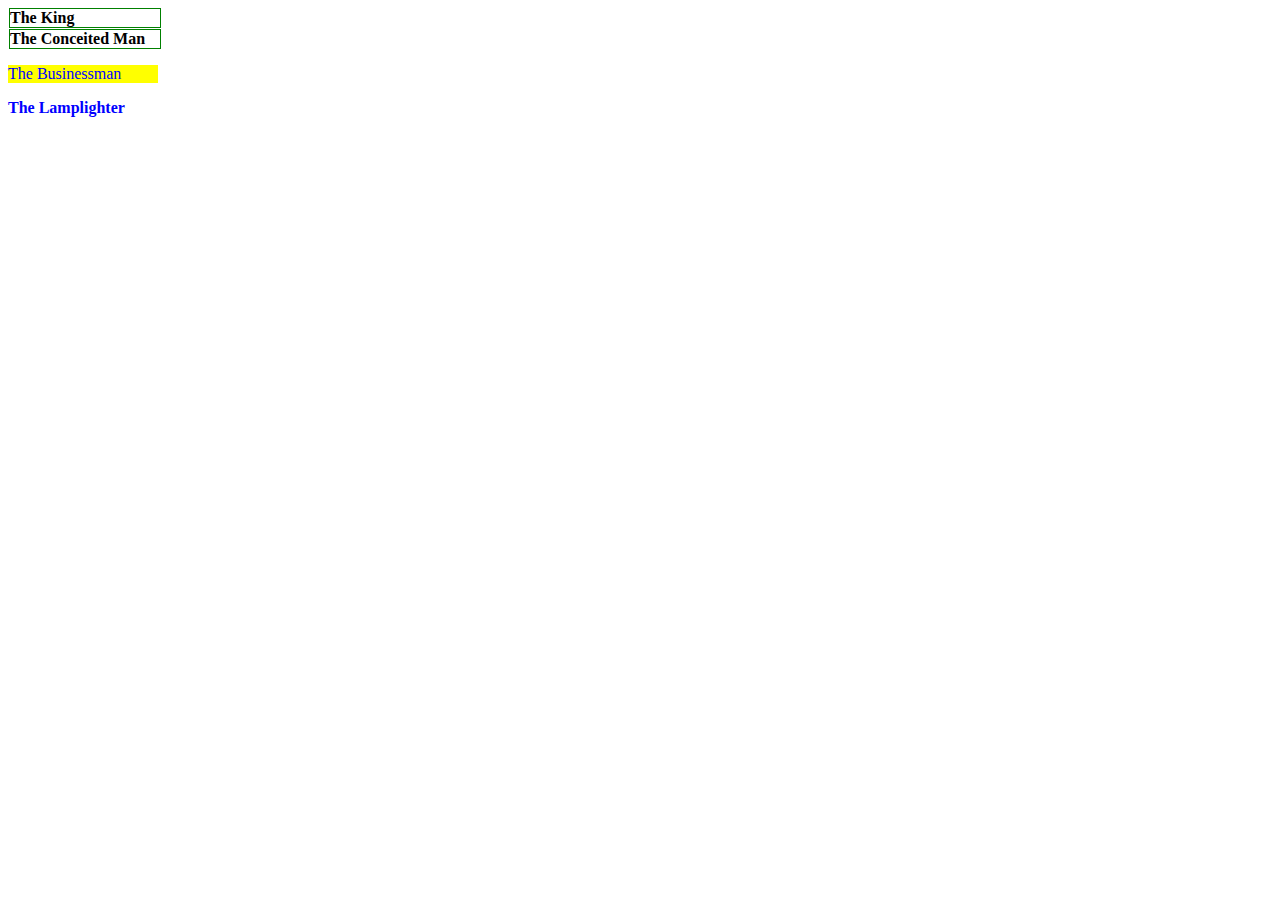
<file: index.html>
<!DOCTYPE html>
<html lang="en">
<head>
    <meta charset="UTF-8">
    <meta http-equiv="X-UA-Compatible" content="IE=edge">
    <meta name="viewport" content="width=div, initial-scale=1.0">
    <title>Document</title>
    <link rel="stylesheet" href="style.css">
</head>
<body>
    <div class="container">
        <div id="b325" class="asteroid"><strong>The King</strong></div>
        <div class="asteroid b326"><strong>The Conceited Man</strong></div>
    </div>
    <p class="asteroid big">The Businessman</p>
    <div id="b329" class="asteroid b329 big"><strong>The Lamplighter</strong></div>
</body>
</html>
</file>
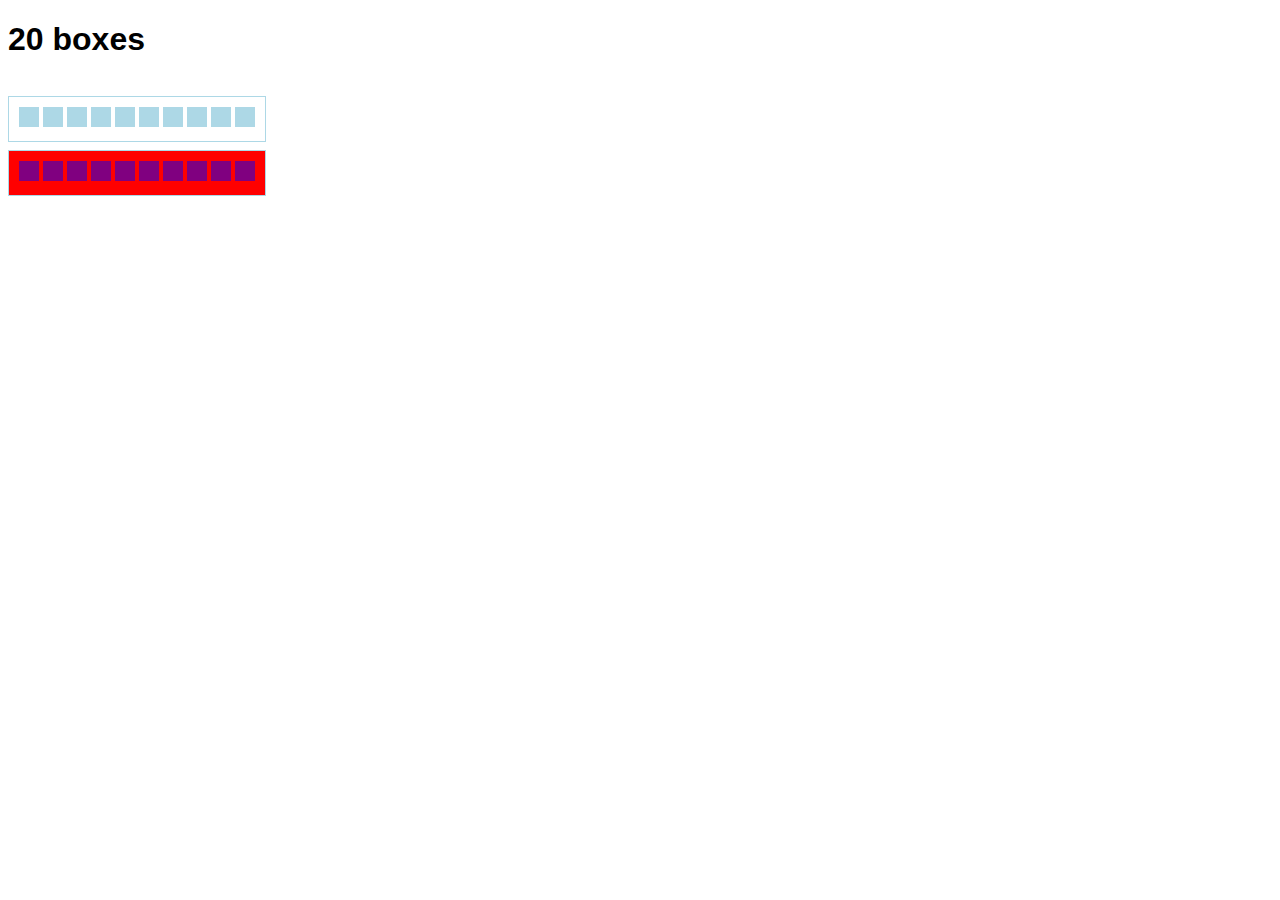
<file: 20 boxes/index.html>
<!DOCTYPE html>
<html lang="en">
<head>
    <meta charset="UTF-8">
    <meta http-equiv="X-UA-Compatible" content="IE=edge">
    <meta name="viewport" content="width=device-width, initial-scale=1.0">
    <title>20boxes</title>
    <link rel="stylesheet" href="style.css">
</head>
<body>
    <h1>20 boxes</h1>
    <div>
        <ul class="blue-boxes" id="container">
            <li></li>
            <li></li>
            <li></li>
            <li></li>
            <li></li>
            <li></li>
            <li></li>
            <li></li>
            <li></li>
            <li></li>
        </ul>
    </div>
    <div>
        <ul class="purple-boxes" id="container">
            <li></li>
            <li></li>
            <li></li>
            <li></li>
            <li></li>
            <li></li>
            <li></li>
            <li></li>
            <li></li>
            <li></li>
        </ul>
    </div>
</body>
</html>
</file>
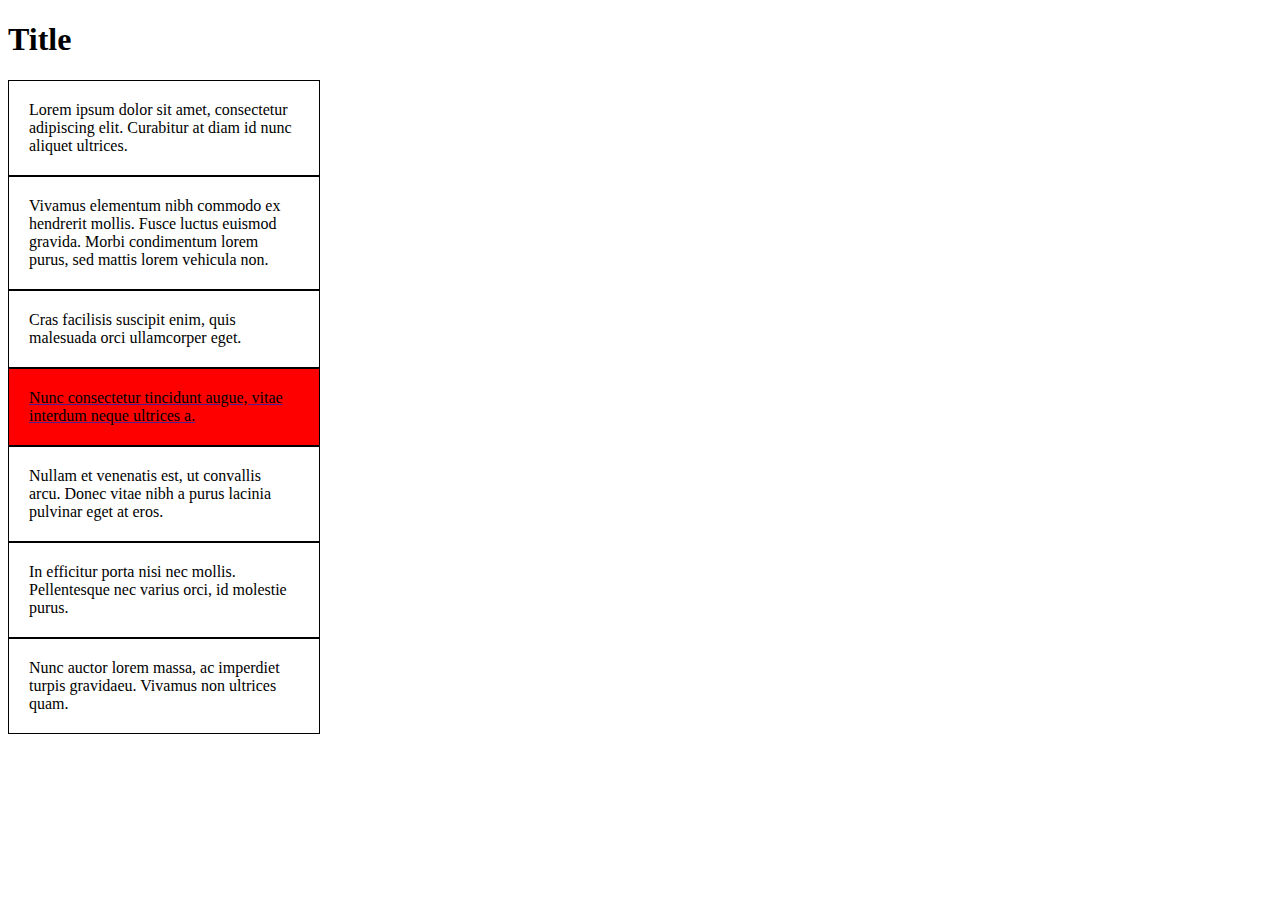
<file: Pseudo selectors practice/index.html>
<!DOCTYPE html>
<html lang="en">
<head>
    <meta charset="UTF-8">
    <meta http-equiv="X-UA-Compatible" content="IE=edge">
    <meta name="viewport" content="width=device-width, initial-scale=1.0">
    <title>Pseudo</title>
    <link rel="stylesheet" href="style.css">
</head>
<body>
  <div>
    <h1>Title</h1>
  </div>
  <article class="container" id:"article">
    <div>
        <p id="first">Lorem ipsum dolor sit amet, consectetur<br>adipiscing elit. Curabitur at diam id nunc</br> aliquet ultrices.</p>
    </div>
    <div>
        <p>Vivamus elementum nibh commodo ex<br> hendrerit mollis. Fusce luctus euismod</br>gravida. Morbi condimentum lorem</br>purus, sed mattis lorem vehicula non.</p>
    </div>
    <div>
        <p>Cras facilisis suscipit enim, quis<br>malesuada orci ullamcorper eget.</br></p>
    </div>
    <div>
        <a href=""><p id="red">Nunc consectetur tincidunt augue, vitae<br>interdum neque ultrices a.</br></p></a>
        
    </div>
    <div>
        <p>Nullam et venenatis est, ut convallis<br>arcu. Donec vitae nibh a purus lacinia</br>pulvinar eget at eros. </p>
    </div>
    <div>
        <p>In efficitur porta nisi nec mollis.<br>Pellentesque nec varius orci, id molestie</br>purus.</p>
    </div>
    <div>
        <p>Nunc auctor lorem massa, ac imperdiet<br>turpis gravidaeu. Vivamus non ultrices</br>quam.</p>
    </div>
  </article>
    
</body>
</html>
</file>
<file: style.css>
.container .asteroid{
    border: solid green 1px;
    margin: 1px;
}
#b325, .asteroid{
    width: 150px;
    
}
p{
    color: blue;
    background: yellow;
}
#b329{
    color: blue;
}
</file>
<file: 20 boxes/style.css>
h1{
    text-align: left;
    font-family: Verdana, Geneva, Tahoma, sans-serif;
    position: relative;
}
#container{
    
    margin-left: 0px;
    
}
.blue-boxes{
    border: solid 1.5px;
    border-color: lightblue;
    width: auto;
    height: auto;
    padding: 10px;
    justify-content: space-around;
    justify-items: center;
    position: absolute;

}
.purple-boxes{
    border: solid 1.5px;
    border-color: lightblue;
    background: red;
    width: auto;
    height: auto;
    margin-top: 10px;
    padding: 10px;
    justify-content: space-around;
    position: absolute;
    top: 140px;
}
.blue-boxes li{
    width: 20px;
    height: 20px;
    background: lightblue;
    list-style: none; 
    display: inline-flex;
}
.purple-boxes li{
    width: 20px;
    height: 20px;
    background: purple;
    list-style: none; 
    display: inline-flex;
}
</file>
<file: Pseudo selectors practice/style.css>
.container p{
    border: solid 1px black;
    width: 270px;
    margin: 0px;
    padding: 20px;
    text-align: left;
    font-family:'Times New Roman', Times, serif ;
}
#red{
    background-color: red;
    color: black;
       
}
a:hover{
    color: orange;
    
}
</file>
